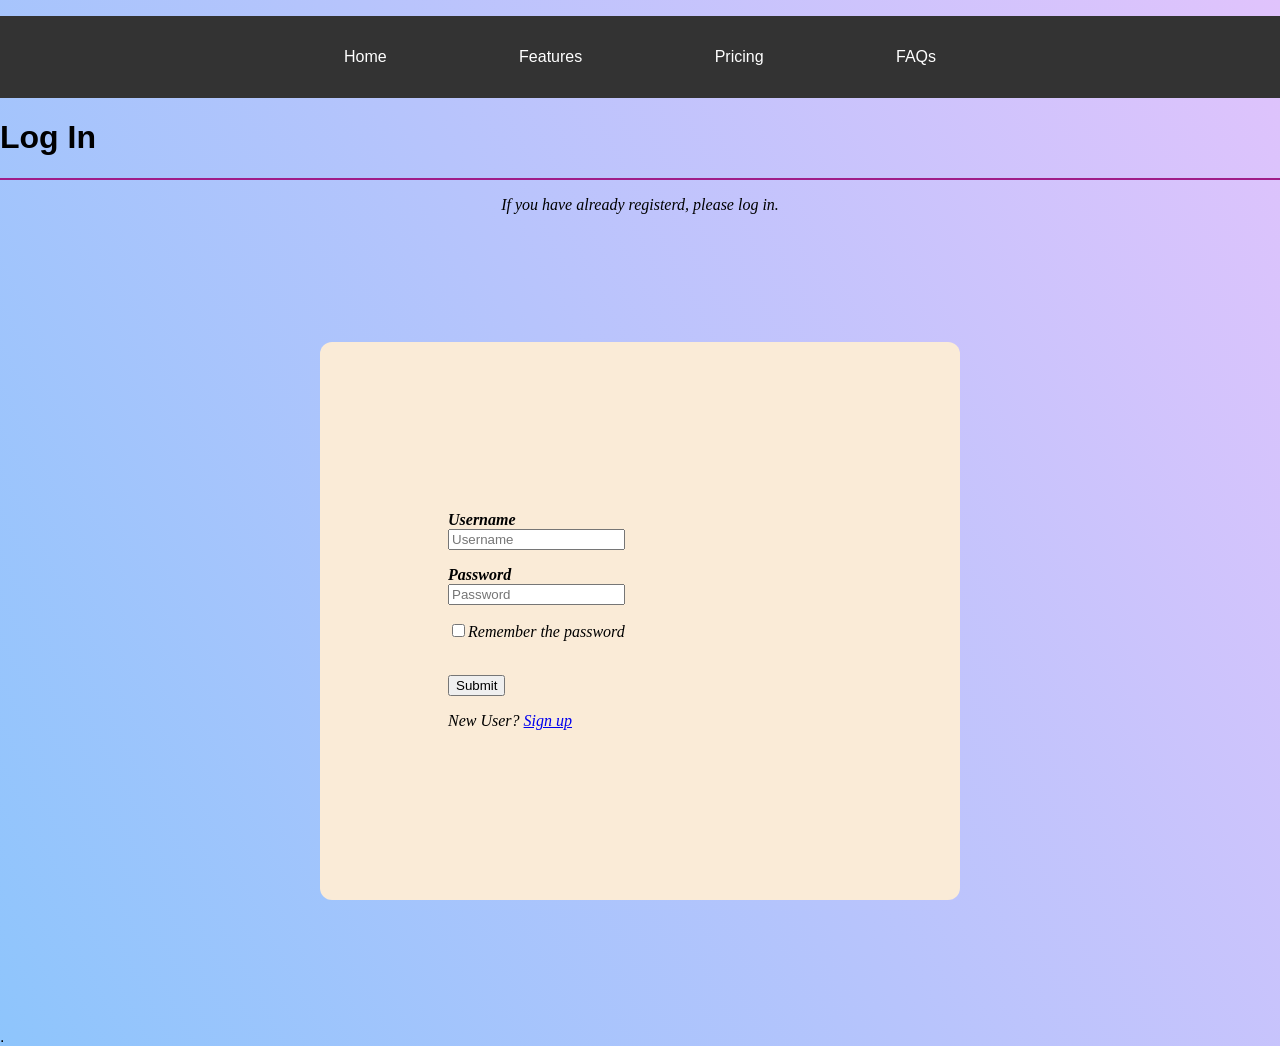
<file: login.html>
<!DOCTYPE HTML>
<html lang="en">
<head>
    <meta charset="utf-8">
    <meta name="viewport" content="width=device-width, initial-scale=1.0">
    <meta name="description" content="The login page">
    <title>Welcome to the Best Music community</title>
    <link rel="stylesheet" href="styles.css">
</head>

<body>

    <nav>
        <ul>
            <li><a href="index.html">Home</a></li>
            <li><a href="index.html">Features</a></li>
            <li><a href="index.html">Pricing</a></li>
            <li><a href="index.html">FAQs</a></li>
        </ul>
    </nav>


    <h1>Log In</h1>
    <hr color="#a01d88"/>
    <p class = "middle">If you have already registerd, please log in.</p>
    <!--use part of code from html-sample-->
    <form action="login.html" class = "form1"> 
        <!-- 
              Ask for text input.
        -->
        <p><b>Username</b><br />
        <input type="text" class="userinput" placeholder="Username" />
        </p>
        <p><b>Password</b> <br />
        <input type="password" class = "userinput" placeholder="Password" />
        </p>
       <p>
        <input id = "remember" type = "checkbox" /><label for ="smtxt">Remember the password</label>
       </p>
        <br />

        <input
          type="hidden"
          name="hidden-field"
          value="pass-in-cookie-value-here"
        />
        <!-- 
              Submit button 
        -->
        <input type="submit" value="Submit" />
        <p class = "smtxt">New User?
            <a href="signup.html">Sign up</a>
        </p>
      </form> 
    
      
    </a>.
</body>
</html>
</file>
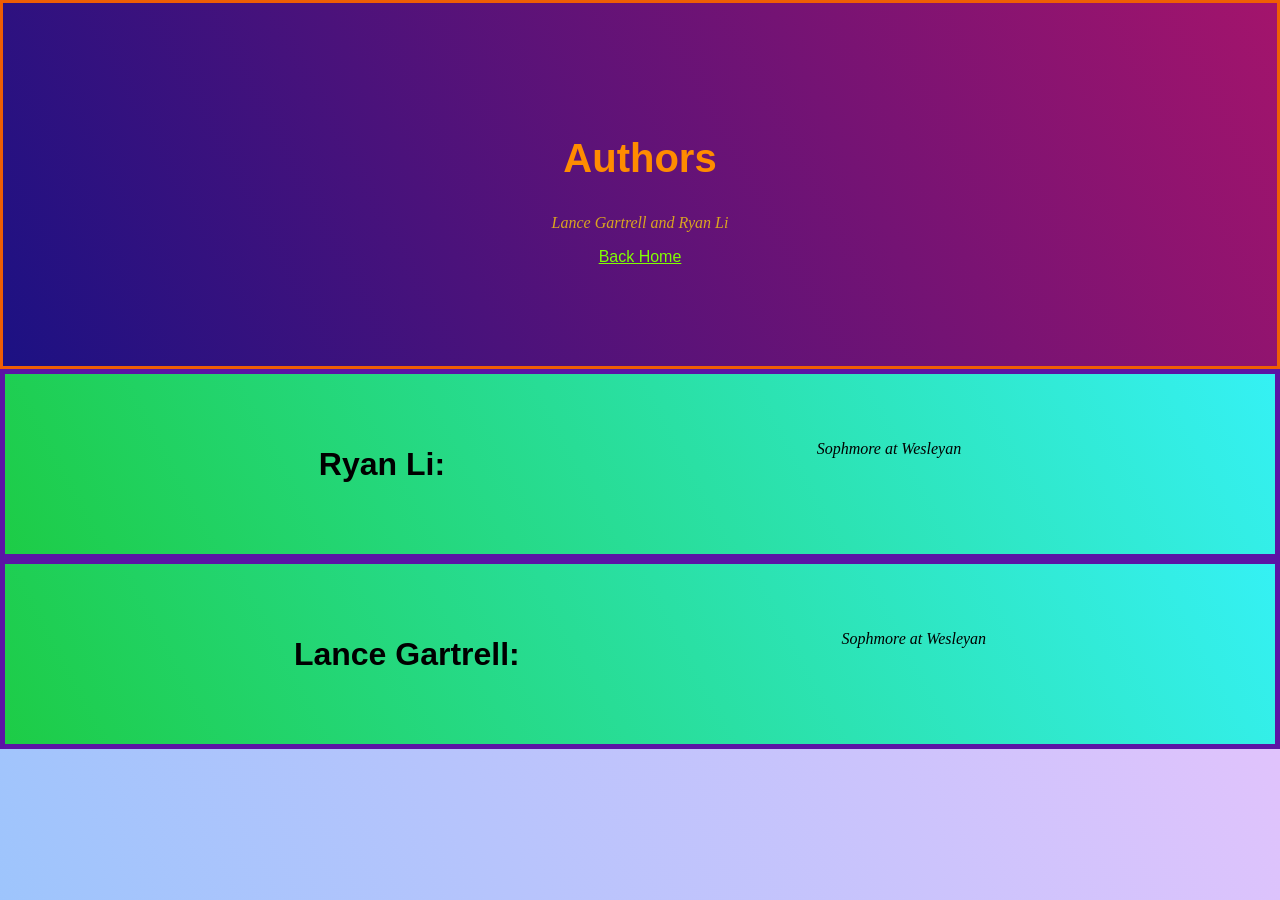
<file: p3.html>
<!DOCTYPE html>
<html lang="en">
  <head>
    <meta charset="UTF-8">
    <meta name="viewport" content="width=device-width, initial-scale=1.0">
    <meta name ="description" content = "The author page">
    <meta http-equiv="X-UA-Compatible" content="ie=edge">
    <link rel="stylesheet" href="styles.css">
    <title>Welcome to the Third Page!</title>
  </head>
  <body>

    <!-- Heading Section -->
    <section class="heading">
      <h1>Authors</h1>
      <p>Lance Gartrell and Ryan Li</p>
      <a href="index.html" class="cta-button" style = "color:chartreuse">Back Home</a>
    </section>

    <div class = "features">
      <h1>Ryan Li:</h1>
      <p>Sophmore at Wesleyan</p>
    </div>

    <div class = "features">
      <h1>Lance Gartrell: </h1>
      <p>Sophmore at Wesleyan</p>
    </div>
    
  </body>
</html>
</file>
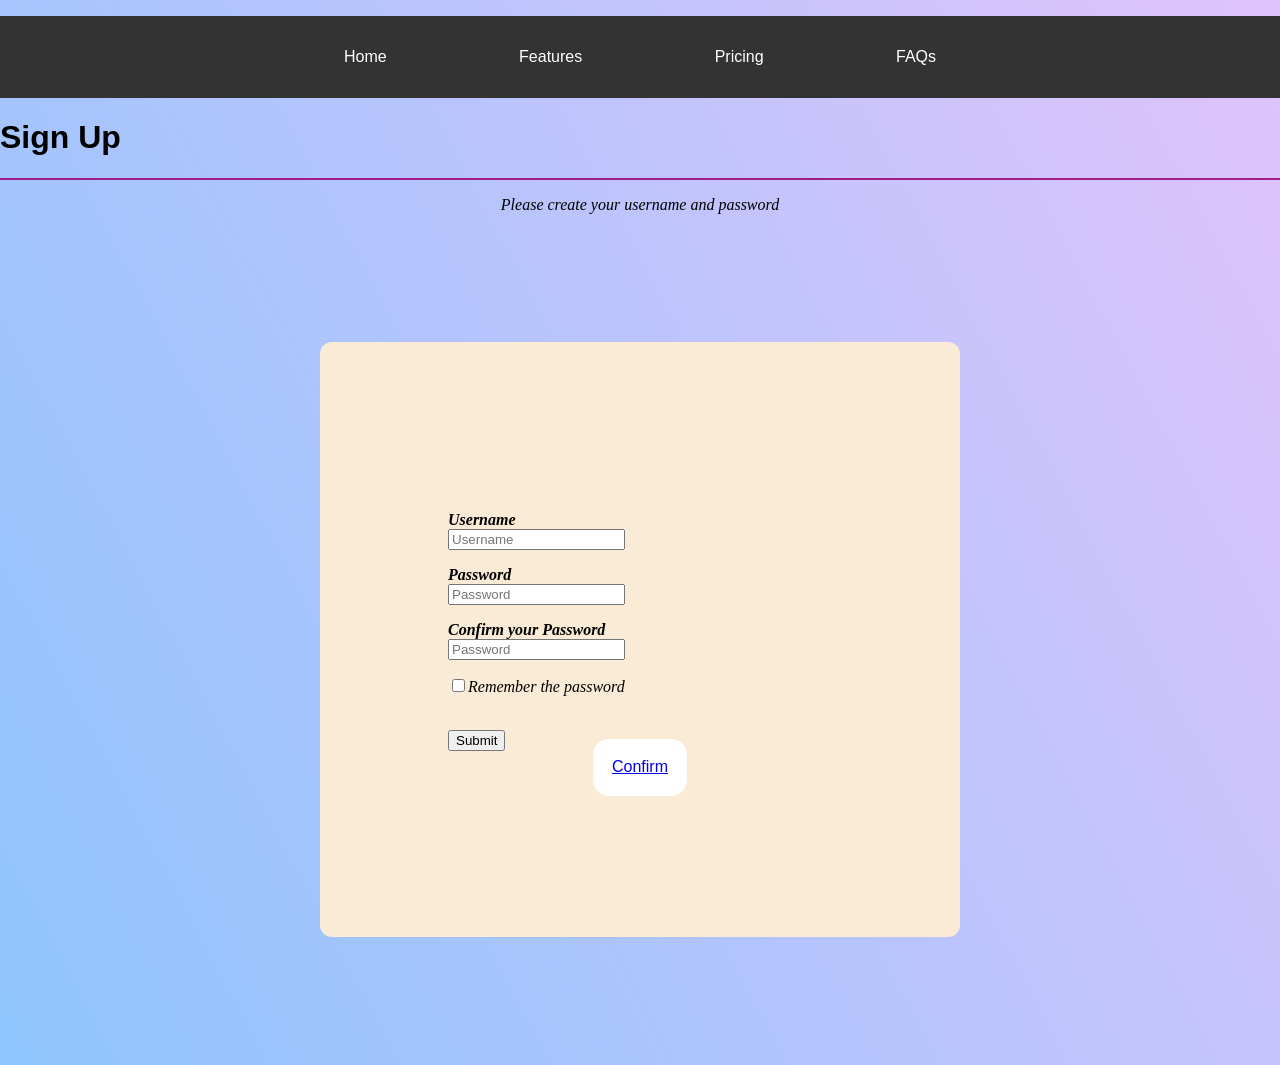
<file: signup.html>
<!DOCTYPE HTML>
<html lang="en">
<head>
    <meta charset="utf-8">
    <meta http-equiv="X-UA-Compatible"
          content="IE=edge">
    <meta name="viewport" content="width=device-width, initial-scale=1.0">
    <meta name ="description" content = "The signup page">
    <meta name="description" content="">
    <title>Welcome to the Best Music community</title>
    <link rel="stylesheet" href="styles.css">
</head>

<body>

    <nav>
        <ul>
            <li><a href="index.html">Home</a></li>
            <li><a href="index.html">Features</a></li>
            <li><a href="index.html">Pricing</a></li>
            <li><a href="index.html">FAQs</a></li>
        </ul>
    </nav>


    <h1>Sign Up</h1>
    <hr color="#a01d88"/>
    <p class = "middle">Please create your username and password</p>
    
    <form action="signup.html" class = "form1"> 
        <!-- 
              Ask for text input.
        -->
        <p><b>Username</b><br />
        <input type="text" class="userinput" placeholder="Username" />
        </p>
        <p><b>Password</b> <br />
        <input type="password" class = "userinput" placeholder="Password" />
        </p>
        <p><b>Confirm your Password</b> <br />
            <input type="password" class = "userinput" placeholder="Password" />
            </p>
       <p>
        <input id = "remember" type = "checkbox" /><label for ="smtxt">Remember the password</label>
       </p>
        <br />

        <input
          type="hidden"
          name="hidden-field"
          value="pass-in-cookie-value-here"
        />
        <!-- 
              Submit button 
        -->
        <input type="submit" value="Submit" />
        <br />
        <div class="box"> <!-- Add an interesting pop-up message box-->
            <!--use some functions from https://www.geeksforgeeks.org/how-to-create-popup-box-using-html-and-css/-->
            <a href="#popup-box">
                Confirm
            </a>
        </div>
        <div id="popup-box" class="modal">
            <div class="content">
                <h3 style="color: green;">
                    Nice job!
                </h3>

                <a href="login.html"
                   class="box-close">
                    ×
                </a>
            </div>

      </form> 
     

      
      
      
    </a>.
</body>
</html>
</file>
<file: styles.css>
/* styles.css */
@import url("https://fonts.googleapis.com/css2?family=Noto+Sans+SC&display=swap");

/* Global Styles */
body {
    font-family: Arial, sans-serif;
    background-image: linear-gradient(62deg, #8EC5FC 0%, #E0C3FC 100%);
    margin: 0;
    padding: 0;
}

p{
    font:italic normal 16px Times New Roman;
}
/* Navigation Bar */
nav {
    background-color: #333;
    color: white;
    text-align: center;
}

nav ul {
    list-style: none;
    padding: 2em;
}

nav li {
    display: inline;
    margin: 4em;
}

nav a {
    text-decoration: none;
    color: white;
}

/* Heading Section */
.heading {
    text-align: center;
    padding: 100px 0;
    background-image: linear-gradient(62deg, #1c1183 0%, #a3146c 100%);
    border-style:solid;
    border-color: rgb(239, 94, 4);
}

.heading h1 {
    font-size: 2.5em;
    color:darkorange
}

.heading p{
    font-size:1em;
    color:goldenrod;
}

.button {
    display: inline-block;
    padding: 10px 20px;
    background-color: #333;
    color: white;
    text-decoration: none;
    border-radius: 5px;
}

/* Features Section */
.features {
    display: flex;
    justify-content: space-around;
    flex-wrap: wrap;
    padding: 50px 10%;
    border:5px solid rgb(92, 20, 165);
    position:relative;
    background-image:linear-gradient(62deg, #1dcc46 0%, #35f1f4 100%);
}

.feature1 {
    text-align: center;
    border: 5px solid rgb(236, 86, 6);
    display: inline-block;
    width:60em;
    block-size: 30em;
}

.feature2 {
    text-align: center;
    border: 5px solid rgb(236, 86, 6);
    display: inline-block;
    width:60em;
    block-size: 30em;
}

.feature3 {
    text-align: center;
    border: 5px solid rgb(236, 86, 6);
    display: inline-block;
    width:60em;
    block-size: 30em;
}

.feature4 {
    text-align: center;
    border: 5px solid rgb(236, 86, 6);
    display: inline-block;
    width:60em;
    block-size: 30em;
}
/*feature image*/
.features img {
    width:40%;
    height:30%
}

/* Pricing Section (id css)*/
.pricing {
    border: 5px solid rgb(71, 1, 80);
    text-align: center;
    border-radius: 1em;
    margin: 50px 0;
}

.discount{
    display: inline-block;
    margin: 20px;
    padding: 20px;
    border: 5px dashed #8c0909;
    border-radius: 5px;
}
.option1 {
    display: inline-block;
    margin: 20px;
    padding: 20px;
    border: 5px dashed #074807;
    border-radius: 5px;
}

.option2{
    display: inline-block;
    margin: 10px;
    padding: 10px;
    border: 1px solid #8c0909;
    border-radius: 2.5px;
}

/* FAQs Section(id css) */
.faq {
    text-align: center;
    padding: 50px 0;
}

.faq h3 {
    font-weight: bold;
}

/* Feedback Section */
.feedbacks {
    text-align: center;
    padding: 50px 0;
}

.feedback {
    margin: 20px;
}

.feedback img {
    width:5%;
    height:5%;
    border-radius: 50%;
}

/*stats of website*/
.page_stats {
    text-align: center;
    display: inline;
    background: #e7dada;
    height:30px;
    border-radius: 5px;
}

.count{
    font:italic;
}

.album{
    width:10%;
    height:10%;
    display:incline-block;
    float:right
}

.middle{
    text-align:center;

}

.signup{
     position:relative;
     top:60px;
     left:40px;
}

/*flexbox*/
.sideflex{
    display:flex;
    position:relative;
    top:60em;;
    float: right;
    flex-direction:column;
    background-color:aquamarine;
    border:2px solid rgb(92, 20, 165); ;

}

.flexhead{
    background-color:aliceblue;
    margin: 10px;
   padding: 10px;
 

}

.sideflex > div{
    background-color: #f1f1f1;
   margin: 10px;
   padding: 10px;
   font-size: 12px;

}

/*make the webpage responsive */
/*use code from https://www.w3schools.com/css/css3_flexbox_responsive.asp*/
@media (max-width: 800px) {
    .sideflex {
      flex-direction: row;
    }
  }


form {
    width : 30%;
    height : 30%;
    background-color: antiquewhite;
    padding:12% 10%;
    font-size:16px;
    border-radius:12px;
    margin:10% auto;

}


/* Footer Section */
footer {
    text-align: center;
    background-color: #0c8239;
    color: rgb(184, 11, 11);
    padding: 10px 0;
    border-style:solid;
    border-color:rgb(42, 16, 22)
}

/*this is for signup page */
.box {
    background-color: antiquewhite;
    height: 2em;
    display: flex;
    align-items: center;
    justify-content: center;
}

.box a {
    display: inline-block;
    background-color: #fff;
    padding: 5%;
    border-radius: 1em;
}
.modal {
    align-items: center;
    display: flex;
    justify-content: center;
    position: absolute;
    top: 0;
    bottom: 0;
    left: 0;
    right: 0;
    background: rgba(207, 219, 116, 0.7);
    transition: all 0.2s;
    visibility: hidden;
    opacity: 0;
}
.content {
    position: flex;
    text-align: center;
    background: rgb(154, 248, 96);
    width: 5%;
    padding: 8% 8%;
    border-radius: 1em;
}
.modal:target {
    visibility: visible;
    opacity: 1;
}
.box-close {
    position: flex;
    top: 0;
    right: 1em;
    color: #fe0606;
    text-decoration: none;
    font-size: 1em;
}


/*Make body webpage responsive to different devices*/
/*use part of the codes from https://www.w3schools.com/css/css_rwd_intro.asp */
/* For mobile phones: */
[class*="col-"] {
    width: 100%;
  }
  
@media only screen and (min-width: 600px) {
    /* For tablets: */
    .col-s-1 {width: 8.33%;}
    .col-s-2 {width: 16.66%;}
    .col-s-3 {width: 25%;}
    .col-s-4 {width: 33.33%;}
    .col-s-5 {width: 41.66%;}
    .col-s-6 {width: 50%;}S
    .col-s-7 {width: 58.33%;}
    .col-s-8 {width: 66.66%;}
    .col-s-9 {width: 75%;}
    .col-s-10 {width: 83.33%;}
    .col-s-11 {width: 91.66%;}
    .col-s-12 {width: 100%;}
  }
  @media only screen and (min-width: 768px) {
    /* For desktop: */
    .col-1 {width: 8.33%;}
    .col-2 {width: 16.66%;}
    .col-3 {width: 25%;}
    .col-4 {width: 33.33%;}
    .col-5 {width: 41.66%;}
    .col-6 {width: 50%;}
    .col-7 {width: 58.33%;}
    .col-8 {width: 66.66%;}
    .col-9 {width: 75%;}
    .col-10 {width: 83.33%;}
    .col-11 {width: 91.66%;}
    .col-12 {width: 100%;}
  }
</file>
